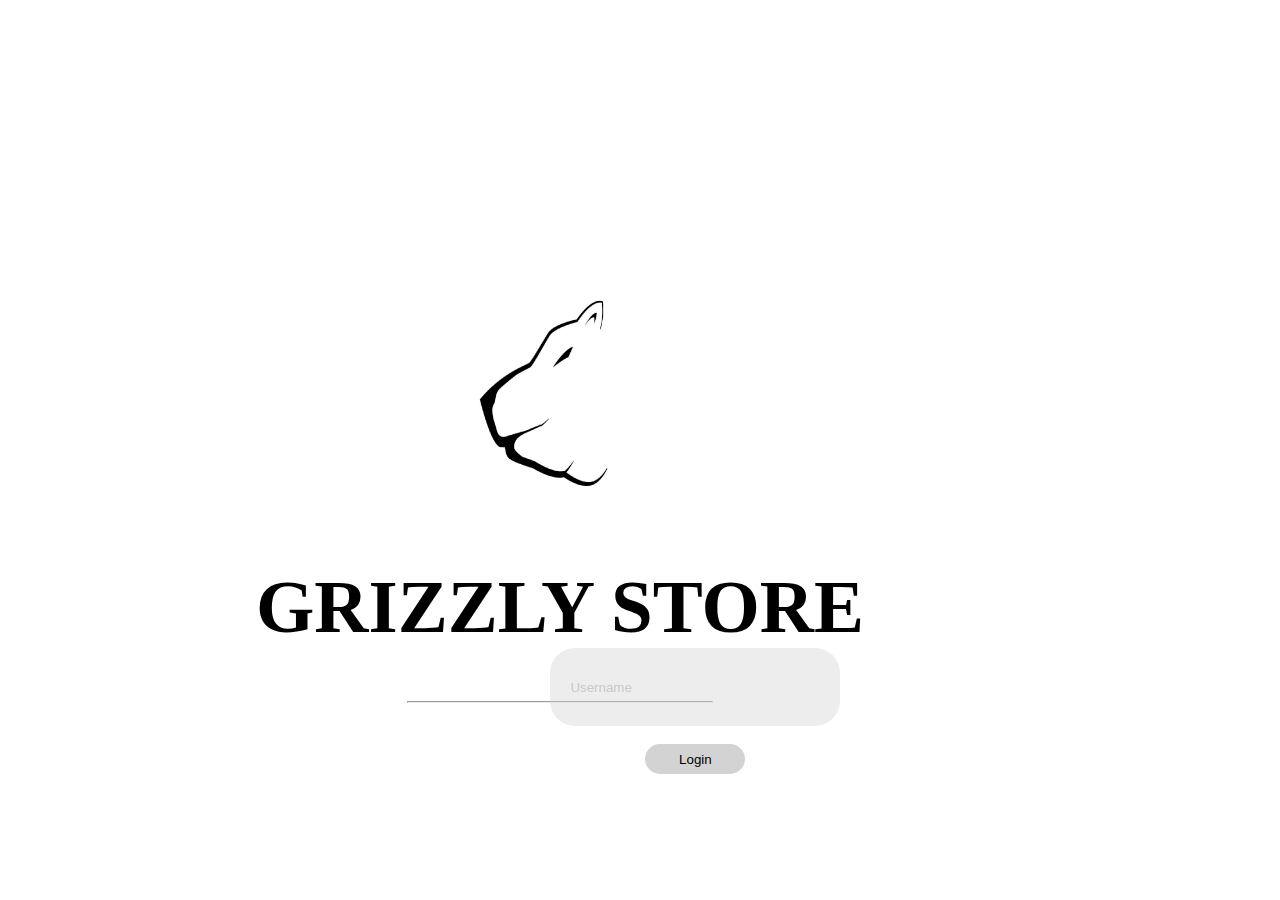
<file: grizzly-store/ui/practice/index.html>
<!Doctype html>
<html>

<head>
    <link rel="Stylesheet" href="styles\styles.css" />
    <title>Admin-Login</title>
    <meta charset="utf-8" />
    <link rel="stylesheet" href="https://stackpath.bootstrapcdn.com/bootstrap/4.2.1/css/bootstrap.min.css" integrity="sha384-GJzZqFGwb1QTTN6wy59ffF1BuGJpLSa9DkKMp0DgiMDm4iYMj70gZWKYbI706tWS"
        crossorigin="anonymous">
    <script src="https://stackpath.bootstrapcdn.com/bootstrap/4.2.1/js/bootstrap.min.js" integrity="sha384-B0UglyR+jN6CkvvICOB2joaf5I4l3gm9GU6Hc1og6Ls7i6U/mkkaduKaBhlAXv9k"
        crossorigin="anonymous"></script>
</head>

<body>
    <div class="container" align="center">
        <img id="logo" src="images\logo..jpg" />

        <h1 id="head" align="center"> GRIZZLY STORE </h1>

        <hr width="50%" />
    </div>
    <div class="position-fixed" align="center">

        <input id="ip1" type="text" align="center" name="username" placeholder="Username"></br>
        </br>
  <form method="GET" action="index1.html">
        <button id="ip" type="submit" align="center" name="login" value="Login" >Login</button>
        </form>
    </div>

</body>

</html>
</file>
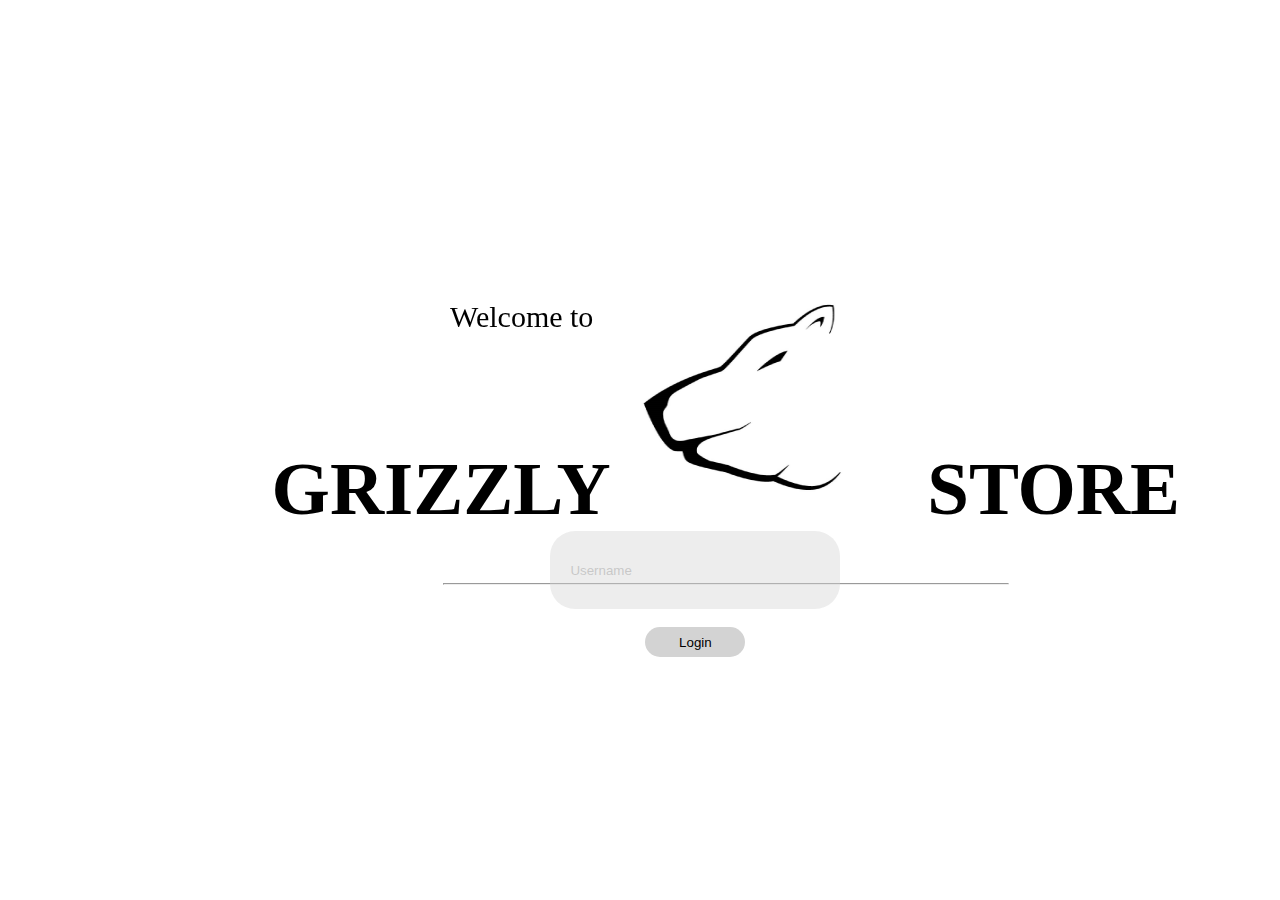
<file: grizzly-store/ui/final/finalindex.html>
<!Doctype html>
<html>

<head>
    <link rel="Stylesheet" href="styles\styles.css" />
    <title>Vendor Login</title>
    <meta charset="utf-8" />
    <link rel="stylesheet" href="https://stackpath.bootstrapcdn.com/bootstrap/4.2.1/css/bootstrap.min.css" integrity="sha384-GJzZqFGwb1QTTN6wy59ffF1BuGJpLSa9DkKMp0DgiMDm4iYMj70gZWKYbI706tWS"
        crossorigin="anonymous">
    <script src="https://stackpath.bootstrapcdn.com/bootstrap/4.2.1/js/bootstrap.min.js" integrity="sha384-B0UglyR+jN6CkvvICOB2joaf5I4l3gm9GU6Hc1og6Ls7i6U/mkkaduKaBhlAXv9k"
        crossorigin="anonymous"></script>
</head>

<body>
    <div class="container" align="center">
      
<p style="position: fixed;left: 450px;
    font-size: 30px;"> Welcome to</p>
</br>
   <h1 id="head" align="center" >GRIZZLY  <img id="logo" style="margin-top: -64px;" src="images\logo..jpg" /> STORE </h1>

        <hr width="60%" />
    </div>
    <div class="position-fixed" style="top:59%;" align="center">

        <input id="ip1" type="text" align="center" name="username" placeholder="Username"></br>
        </br>
        <a href="finalindex1.html">
        <input id="ip" type="submit" align="center" name="login" value="Login"></a>
    </div>

</body>

</html>
</file>
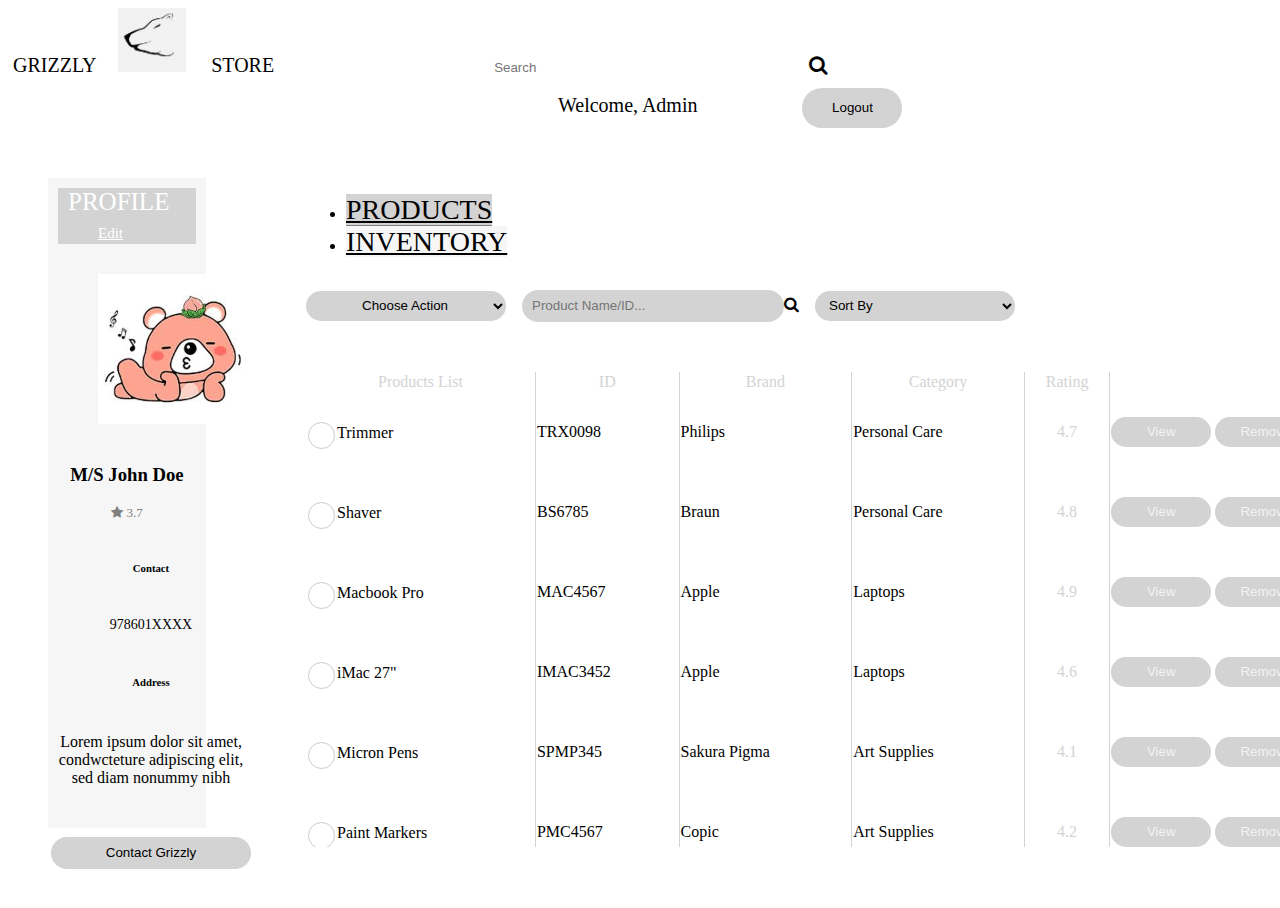
<file: grizzly-store/ui/final/finalindex1.html>
<!Doctype html>
<html>

<head>
    
    <link rel="Stylesheet" href="styles\styles.css" />
    <meta name="viewport" content="width=device-width, initial-scale=1">
    <link rel="stylesheet" href="https://cdnjs.cloudflare.com/ajax/libs/font-awesome/4.7.0/css/font-awesome.min.css">

    <link rel='stylesheet' href='https://use.fontawesome.com/releases/v5.7.0/css/all.css' integrity='sha384-lZN37f5QGtY3VHgisS14W3ExzMWZxybE1SJSEsQp9S+oqd12jhcu+A56Ebc1zFSJ'
        crossorigin='anonymous'>
    <link rel="stylesheet" href="https://stackpath.bootstrapcdn.com/bootstrap/4.2.1/css/bootstrap.min.css" integrity="sha384-GJzZqFGwb1QTTN6wy59ffF1BuGJpLSa9DkKMp0DgiMDm4iYMj70gZWKYbI706tWS"
        crossorigin="anonymous">
 <script src="https://ajax.googleapis.com/ajax/libs/jquery/3.3.1/jquery.min.js"></script>
  <script src="https://cdnjs.cloudflare.com/ajax/libs/popper.js/1.14.6/umd/popper.min.js"></script>
  <script src="https://maxcdn.bootstrapcdn.com/bootstrap/4.2.1/js/bootstrap.min.js"></script>
  <script src="https://ajax.googleapis.com/ajax/libs/jquery/3.3.1/jquery.min.js"></script>
  <script src="https://maxcdn.bootstrapcdn.com/bootstrap/3.4.0/js/bootstrap.min.js"></script>
    <title>Vendor-Add Product</title>
    <meta charset="utf-8">
</head>

<body>
 <nav class="navbar navbar-expand-lg navbar-light bg-light">
        <div class="top-nav">
            <span class="name">GRIZZLY</span>&nbsp;&nbsp;&nbsp;
            <img id="img1" src="images\Capture.JPG" alt="logo" /> &nbsp;&nbsp;&nbsp;
            <span class="name">STORE<span>&nbsp;&nbsp;&nbsp;&nbsp;&nbsp;&nbsp;&nbsp;&nbsp;&nbsp;&nbsp;&nbsp;&nbsp;&nbsp;&nbsp;&nbsp;&nbsp;&nbsp;&nbsp;&nbsp;&nbsp;
             <input type="text" class="search" placeholder="Search" name="search2"><i class="fa fa-search"></i>&nbsp;&nbsp;&nbsp;&nbsp;&nbsp;&nbsp;&nbsp;&nbsp;&nbsp;&nbsp;&nbsp;&nbsp;&nbsp;&nbsp;

         <a  class="notification">
 <i  class="fas fa-bell" style="font-size:20px; color: grey; position: relative; left: 500px;"></i>
<span class="badge"> </span>
</a>
<span style="margin-left: 550px;">Welcome, Admin</span>
<a href="finalindex.html"><input class="logot" type="submit" name="logout" value="Logout"></a>
</nav>


<section style="height: 650px;">
    <nav>
        <a class="profile">PROFILE</a>
        <a href="#" class="edit">Edit</a>

    </nav>
    <img src="images\logo.jfif" class="prf-img" alt="...">
    <article>
        </br>
        <h3 align="center">M/S John Doe</h3>
       <p align="center" style="color:grey; text-align:center;font-size:13px;"  ><span  class="fa fa-star checked" ></span>  3.7</br>
        <table  align="center">
            <tr>
                <td align="center">
                    <h6>Contact</h6>
                </td>
            </tr>
            <tr>
                <td align="center">
                    <p style="font-size:14px;">978601XXXX</p>
                </td>
            </tr>
            <tr>
                <td align="center">
                    <h6>Address</h6>
                </td>
            </tr>
            <tr>
                <td align="center">
                    <p>Lorem ipsum dolor sit amet, condwcteture adipiscing elit, sed diam nonummy nibh</p>
                </td>
            </tr>
            <tr>
                <td align="center">
                   <input type="submit" value="Contact Grizzly" style="border-radius: 45px; border:none; width:200px; height:32px;background-color:lightgrey;margin-top:30px; "/>
                </td>
            </tr>
           
        </table>
    </article>
</section>
<section class="tab" class="container-fluid">
    <ul class="nav nav-tabs" id="myTab" role="tablist">
        <li class="nav-item">
            <a class="nav-link active"   href="finalindex1.html" role="tab"  >PRODUCTS</a>
        </li>
        <li class="nav-item">
    <a class="nav-link"   href="finalindex2.html"     role="tab" >INVENTORY</a></li>
        
    </ul>
    <section class="productlist" >

        <form method="get" action="">
           
<select  style="text-align: center;" class="actionlist" >
<option >     Choose Action
    <option value="Internet Explorer">Internet Explorer
        <option value="Firefox">Firefox
            <option value="Chrome">Chrome
                <option value="Opera">Opera
                    <option value="Safari">Safari

</select>&nbsp;&nbsp;&nbsp;
<input type="text" class="actionlist" style="width: 250px; color:black;" placeholder="Product Name/ID..." name="cate-search"><i class="fa fa-search" ></i>&nbsp;&nbsp;&nbsp;

<select class="actionlist" >
    <option>Sort By</option>
    <option value="Time">Time
        <option value="Name">Name
            <option value="Date">Date 

</select>
<button type="button" class="actionlist" style=" float: right;width: 200px;height: 40px;background-color:black;color:white;">Add Product 
  </button>
</form>
<div class="scrollbar scrollbar-primary" >
  <div class="force-overflow">

    <form method="GET" action="">
   
        <table id="pro-list-table" class="table"  >
                <thead>
            <tr id="clr">
                <th><label>Products List</label></th>
                <th><label>ID</label></th>
                <th><label>Brand</label></th>
                <th><label>Category</label></th>
                <th><label id="rating">Rating</label></th>
               <th style="border-right: 0px;"></th>
            </tr>
    </thead>
            <tr>
               <td class="round"><input type="checkbox" id="checkbox" /><label for="checkbox"></label><span style="margin-left: 10px ; ">Trimmer</span></td>
                <td>TRX0098</td>
                <td>Philips</td>
                <td>Personal Care</td>
                <td id="rating">4.7</td>
                <td style="border-right: 0px;">
                    <input class="op" type="submit" name="view" value="View">
                    <input class="op" type="submit" name="logout" value="Remove"></td>
            </tr>
            <tr>
               <td class="round"><input type="checkbox" id="checkbox" /><label for="checkbox"></label><span style="margin-left: 10px ; ">Shaver</span></td>
                <td>BS6785</td>
                <td>Braun</td>
                <td>Personal Care</td>
                <td id="rating">4.8</td>
                <td style="border-right: 0px;"><input class="op" type="submit" name="view" value="View">
                    
                    <input class="op" type="submit" name="logout" value="Remove"></td>
            </tr>
            <tr>
               <td class="round"><input type="checkbox" id="checkbox" /><label for="checkbox"></label><span style="margin-left: 10px ; ">Macbook Pro</span></td>
                 <td>MAC4567</td>
                <td>Apple</td>
                <td>Laptops</td>
                <td id="rating">4.9</td>
                <td style="border-right: 0px;"><input class="op" type="submit" name="view" value="View">
                    
                    <input class="op" type="submit" name="logout" value="Remove"></td>
            </tr>
            <tr>
                <td class="round"><input type="checkbox" id="checkbox" /><label for="checkbox"></label><span style="margin-left: 10px ; ">iMac 27"</span></td>
                 <td>IMAC3452</td>
                <td>Apple</td>
                <td>Laptops</td>
                <td id="rating">4.6</td>
                <td style="border-right: 0px;"><input class="op" type="submit" name="view" value="View">
        
                    <input class="op" type="submit" name="logout" value="Remove"></td>
            </tr>
            <tr>
                <td class="round"><input type="checkbox" id="checkbox" /><label for="checkbox"></label><span style="margin-left: 10px ; ">Micron Pens</span></td>
                 <td>SPMP345</td>
                <td>Sakura Pigma</td>
                <td>Art Supplies</td>
                <td id="rating">4.1</td>
                <td style="border-right: 0px;"><input class="op" type="submit" name="view" value="View">
                    
                    <input class="op" type="submit" name="logout" value="Remove"></td>
            </tr>
            <tr>
              <td class="round"><input type="checkbox" id="checkbox" /><label for="checkbox"></label><span style="margin-left: 10px ; ">Paint Markers</span></td>
                 <td>PMC4567</td>
                <td>Copic</td>
                <td>Art Supplies</td>
                <td id="rating">4.2</td>
                <td style="border-right: 0px;"><input class="op" type="submit" name="view" value="View">
                    
                    <input class="op" type="submit" name="logout" value="Remove"></td>
            </tr>
        </table>
    </form>
</div>
</div>


</section>
</section>

</body>

</html>
</file>
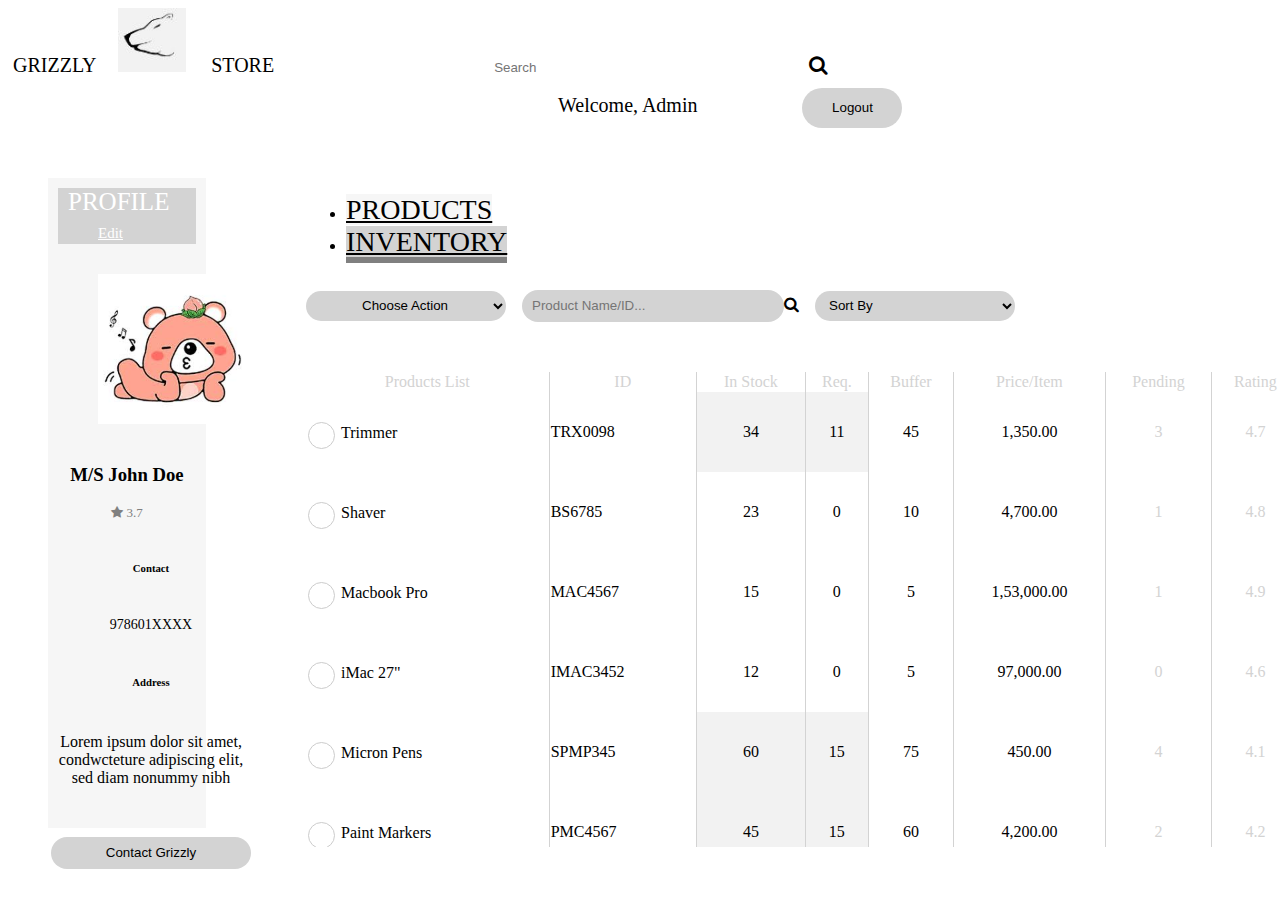
<file: grizzly-store/ui/final/finalindex2.html>
<!Doctype html>
<html>

<head>
    <link rel="Stylesheet" href="styles\styles.css" />
    <meta name="viewport" content="width=device-width, initial-scale=1">
    <link rel="stylesheet" href="https://cdnjs.cloudflare.com/ajax/libs/font-awesome/4.7.0/css/font-awesome.min.css">

    <link rel='stylesheet' href='https://use.fontawesome.com/releases/v5.7.0/css/all.css' integrity='sha384-lZN37f5QGtY3VHgisS14W3ExzMWZxybE1SJSEsQp9S+oqd12jhcu+A56Ebc1zFSJ'
        crossorigin='anonymous'>
    <link rel="stylesheet" href="https://stackpath.bootstrapcdn.com/bootstrap/4.2.1/css/bootstrap.min.css" integrity="sha384-GJzZqFGwb1QTTN6wy59ffF1BuGJpLSa9DkKMp0DgiMDm4iYMj70gZWKYbI706tWS"
        crossorigin="anonymous">
<script src="https://ajax.googleapis.com/ajax/libs/jquery/3.3.1/jquery.min.js"></script>
  <script src="https://cdnjs.cloudflare.com/ajax/libs/popper.js/1.14.6/umd/popper.min.js"></script>
  <script src="https://maxcdn.bootstrapcdn.com/bootstrap/4.2.1/js/bootstrap.min.js"></script>
  <script src="https://ajax.googleapis.com/ajax/libs/jquery/3.3.1/jquery.min.js"></script>
  <script src="https://maxcdn.bootstrapcdn.com/bootstrap/3.4.0/js/bootstrap.min.js"></script>
    <title>Vendor-Product Inventory</title>
    <meta charset="utf-8">
</head>

<body>
<nav class="navbar navbar-expand-lg navbar-light bg-light">
        <div class="top-nav">
            <span class="name">GRIZZLY</span>&nbsp;&nbsp;&nbsp;
            <img id="img1" src="images\Capture.JPG" alt="logo" /> &nbsp;&nbsp;&nbsp;
            <span class="name">STORE<span>&nbsp;&nbsp;&nbsp;&nbsp;&nbsp;&nbsp;&nbsp;&nbsp;&nbsp;&nbsp;&nbsp;&nbsp;&nbsp;&nbsp;&nbsp;&nbsp;&nbsp;&nbsp;&nbsp;&nbsp;
             <input type="text" class="search" placeholder="Search" name="search2"><i class="fa fa-search"></i>&nbsp;&nbsp;&nbsp;&nbsp;&nbsp;&nbsp;&nbsp;&nbsp;&nbsp;&nbsp;&nbsp;&nbsp;&nbsp;&nbsp;

         <a  class="notification">
 <i  class="fas fa-bell" style="font-size:20px; color: grey; position: relative; left: 500px;"></i>
<span class="badge"> </span>
</a>
<span style="margin-left: 550px;">Welcome, Admin</span>
<a href="finalindex.html"><input class="logot" type="submit" name="logout" value="Logout"></a>
</nav>

<section style="height: 650px;">
    <nav>
        <a class="profile">PROFILE</a>
        <a href="#" class="edit">Edit</a>

    </nav>
    <img src="images\logo.jfif" class="prf-img" alt="...">
    <article>
        </br>
        <h3 align="center">M/S John Doe</h3>
        <p align="center" style="color:grey; text-align:center;font-size:13px;" ><span class="fa fa-star checked"></span> 3.7</br>
<table align="center">
    <tr>
        <td align="center">
            <h6>Contact</h6>
        </td>
    </tr>
    <tr>
        <td align="center">
            <p style="font-size:14px;">978601XXXX</p>
</td>
</tr>
<tr>
    <td align="center">
        <h6>Address</h6>
    </td>
</tr>
<tr>
    <td align="center">
        <p>Lorem ipsum dolor sit amet, condwcteture adipiscing elit, sed diam nonummy nibh</p>
    </td>
</tr>
<tr>
    <td align="center">
        <input type="submit" value="Contact Grizzly" style="border-radius: 45px; border:none; width:200px; height:32px;background-color:lightgrey;margin-top:30px; "/>
</td>
</tr>

</table>
</article>
</section>
<section class="tab" class="container-fluid">
    <ul class="nav nav-tabs" id="myTab" role="tablist">
        <li class="nav-item">
            <a class="nav-link " href="finalindex1.html" role="tab" >PRODUCTS</a>
        </li>
        <li class="nav-item ">
            <a class="nav-link active"  href="finalindex2.html" role="tab">INVENTORY</a>
        </li>

    </ul>
    <section class="productlist">

        <form method="get" action="">
         <select  style="text-align: center;" class="actionlist" >
<option >     Choose Action
    <option value="Internet Explorer">Internet Explorer
        <option value="Firefox">Firefox
            <option value="Chrome">Chrome
                <option value="Opera">Opera
                    <option value="Safari">Safari

</select>&nbsp;&nbsp;&nbsp;
<input type="text" class="actionlist" style="width: 250px; color:black;" placeholder="Product Name/ID..." name="cate-search"><i class="fa fa-search" ></i>&nbsp;&nbsp;&nbsp;

<select class="actionlist" >
    <option>Sort By</option>
    <option value="Time">Time
        <option value="Name">Name
            <option value="Date">Date 

</select>
</form>
<div class="scrollbar scrollbar-primary" >
  <div class="force-overflow">
        <form method="GET" action="">

            <table id="pro-list-table" class="table" >
                <thead>
                    <tr id="clr">
                        <th><label>Products List</label></th>
                        <th><label>ID</label></th>
                        <th><label>In Stock</label></th>
                        <th><label>Req.</label></th>
                        <th><label>Buffer</label></th>
                        <th><label>Price/Item</label></th>
                        <th><label>Pending</label></th>
                        <th><label id="rating">Rating</label></th>
                        <th style="border-right: 0px;"></th>
                    </tr>
                </thead>
                <tbody>
                    <tr>
                        <td class="round">
 
    <input type="checkbox" id="checkbox" />
    <label for="checkbox"></label>
 
<span style="margin-left: 10px ; ">Trimmer</span>
                        </td>
                        <td>TRX0098</td>
                        <td style="background-color: #f2f2f2;" id="cen">34</td>
<td style="background-color: #f2f2f2;" id="cen">11</td>
<td id="cen">45</td>
<td id="cen">1,350.00</td>
<td id="rating">3</td>
<td id="rating">4.7</td>
<td  style="border-right: 0px;">
    <input class="op" type="submit" name="manage" value="Manage" style="color: grey;">
</td>
</tr>
<tr>
     <td class="round">
 
    <input type="checkbox" id="checkbox1" />
    <label for="checkbox1"></label>
 
<span style="margin-left: 10px ; ">Shaver</span>
    <td>BS6785</td>
    <td id="cen">23</td>
    <td id="cen">0</td>
    <td id="cen">10</td>
    <td id="cen">4,700.00</td>
    <td id="rating">1</td>
    <td id="rating">4.8</td>
    <td  style="border-right: 0px;">
        <input class="op" type="submit" name="manage" value="Manage" style="color: grey;"></td>
</tr>
<tr>
    <td class="round">
 
    <input type="checkbox" id="checkbox2" />
    <label for="checkbox2"></label>
 
<span style="margin-left: 10px ; ">Macbook Pro</span>
    <td>MAC4567</td>
    <td id="cen">15</td>
    <td id="cen">0</td>
    <td id="cen">5</td>
    <td id="cen">1,53,000.00</td>
    <td id="rating">1</td>
    <td id="rating">4.9</td>
    <td style="border-right: 0px;">
        <input class="op" type="submit" name="manage" value="Manage" style="color: grey;"></td>
</tr>
<tr>
     <td class="round">
 
    <input type="checkbox" id="checkbox3" />
    <label for="checkbox3"></label>
 
<span style="margin-left: 10px ; ">iMac 27"</span></td>
    <td>IMAC3452</td>
    <td id="cen">12</td>
    <td id="cen">0</td>
    <td id="cen">5</td>
    <td id="cen">97,000.00</td>
    <td id="rating">0</td>
    <td id="rating">4.6</td>
    <td style="border-right: 0px;">
        <input class="op" type="submit" name="manage" value="Manage" style="color: grey;"></td>
</tr>

<tr>
    <td class="round">
 
    <input type="checkbox" id="checkbox4" />
    <label for="checkbox4"></label>
 
<span style="margin-left: 10px ; ">Micron Pens</span></td>
    <td>SPMP345</td>
    <td style="background-color: #f2f2f2;" id="cen">60</td>
<td style="background-color: #f2f2f2;" id="cen">15</td>
<td id="cen">75</td>
<td id="cen">450.00</td>
<td id="rating">4</td>
<td id="rating">4.1</td>
<td style="border-right: 0px;">
    <input class="op" type="submit" name="manage" value="Manage" style="color: grey;"></td>
</tr>
<tr>
    <td class="round">
 
    <input type="checkbox" id="checkbox5" />
    <label for="checkbox5"></label>
 
<span style="margin-left: 10px ; ">Paint Markers</span></td>
    <td>PMC4567</td>
    <td style="background-color: #f2f2f2;" id="cen">45</td>
<td style="background-color: #f2f2f2;" id="cen">15</td>
<td id="cen">60</td>
<td id="cen">4,200.00</td>
<td id="rating">2</td>
<td id="rating">4.2</td>
<td style="border-right: 0px;">
    <input class="op" type="submit" name="manage" value="Manage" style="color: grey;"></td>
</tr>

</tbody>
</table>
</form>
</div>
</div>

</section>
</section>

</body>

</html>
</file>
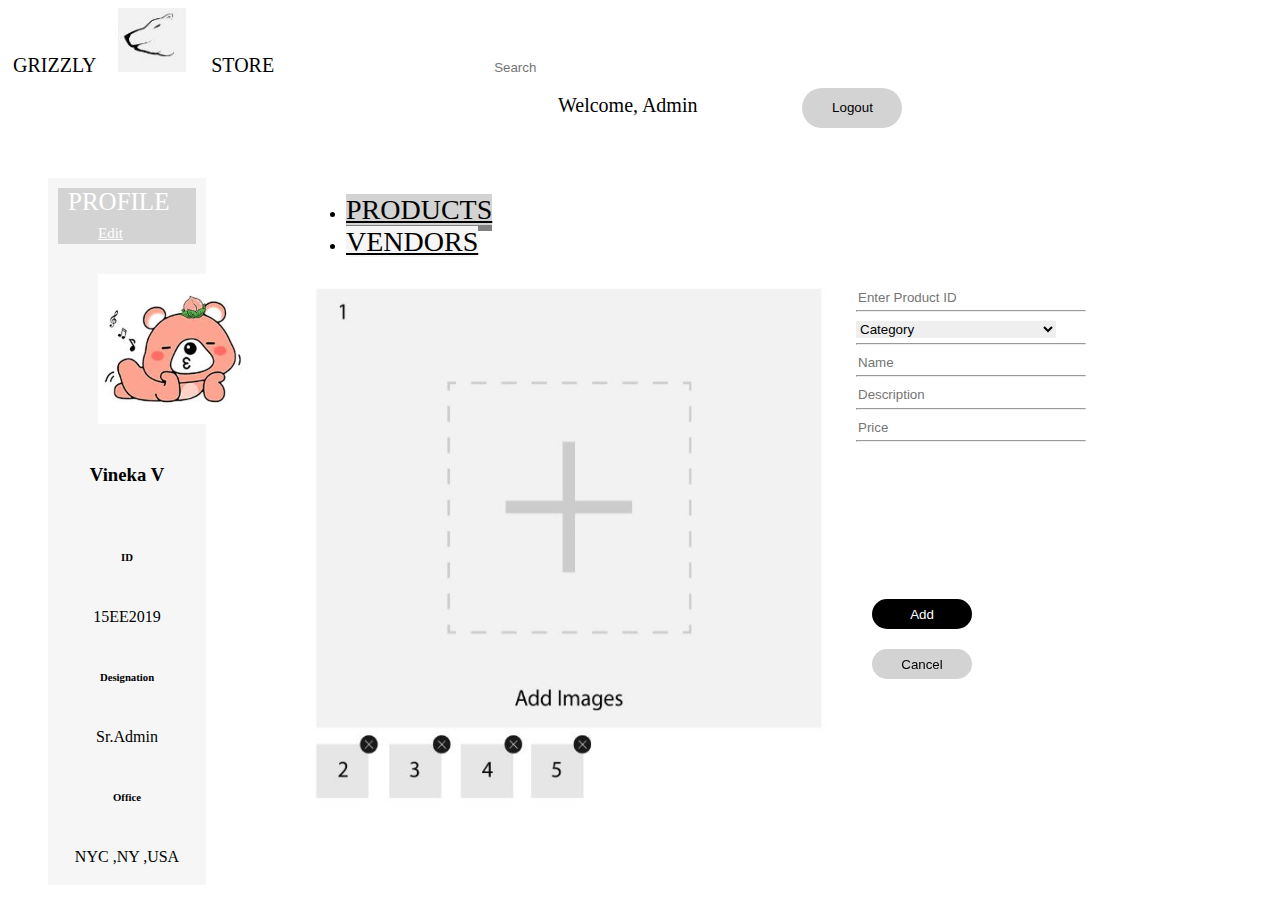
<file: grizzly-store/ui/practice/index1.html>
<!Doctype html>
<html>

<head>
    <link rel="Stylesheet" href="styles\styles.css" />
    <meta name="viewport" content="width=device-width, initial-scale=1">
   
   
    <link rel="stylesheet" href="https://stackpath.bootstrapcdn.com/bootstrap/4.2.1/css/bootstrap.min.css" integrity="sha384-GJzZqFGwb1QTTN6wy59ffF1BuGJpLSa9DkKMp0DgiMDm4iYMj70gZWKYbI706tWS"
        crossorigin="anonymous">
    <script src="https://stackpath.bootstrapcdn.com/bootstrap/4.2.1/js/bootstrap.min.js" integrity="sha384-B0UglyR+jN6CkvvICOB2joaf5I4l3gm9GU6Hc1og6Ls7i6U/mkkaduKaBhlAXv9k"
        crossorigin="anonymous"></script>
        <script src="https://ajax.googleapis.com/ajax/libs/jquery/3.3.1/jquery.min.js"></script>
    <script src="https://cdnjs.cloudflare.com/ajax/libs/popper.js/1.14.6/umd/popper.min.js"></script>
    <script src="https://maxcdn.bootstrapcdn.com/bootstrap/4.2.1/js/bootstrap.min.js"></script>
    <script src="https://ajax.googleapis.com/ajax/libs/jquery/3.3.1/jquery.min.js"></script>
    <script src="https://maxcdn.bootstrapcdn.com/bootstrap/3.4.0/js/bootstrap.min.js"></script>
    <link rel='stylesheet' href='https://use.fontawesome.com/releases/v5.7.0/css/all.css' integrity='sha384-lZN37f5QGtY3VHgisS14W3ExzMWZxybE1SJSEsQp9S+oqd12jhcu+A56Ebc1zFSJ'
        crossorigin='anonymous'>
    <link rel="stylesheet" href="https://stackpath.bootstrapcdn.com/bootstrap/4.2.1/css/bootstrap.min.css" integrity="sha384-GJzZqFGwb1QTTN6wy59ffF1BuGJpLSa9DkKMp0DgiMDm4iYMj70gZWKYbI706tWS"
        crossorigin="anonymous">
    <title>Admin-Add Product</title>
    <meta charset="utf-8">
</head>

<body>

    <nav class="navbar navbar-expand-lg navbar-light bg-light">
        <div class="top-nav">
            <span class="name">GRIZZLY</span>&nbsp;&nbsp;&nbsp;
            <img id="img1" src="images\Capture.JPG" alt="logo" /> &nbsp;&nbsp;&nbsp;
            <span class="name">STORE<span>&nbsp;&nbsp;&nbsp;&nbsp;&nbsp;&nbsp;&nbsp;&nbsp;&nbsp;&nbsp;&nbsp;&nbsp;&nbsp;&nbsp;&nbsp;&nbsp;&nbsp;&nbsp;&nbsp;&nbsp;
     <input type="text" class="search" placeholder="Search" name="search2"><i class="fa fa-search" style="background-color: white;"></i>&nbsp;&nbsp;&nbsp;&nbsp;&nbsp;&nbsp;&nbsp;&nbsp;&nbsp;&nbsp;&nbsp;&nbsp;&nbsp;&nbsp;

         <a  class="notification">
 <i  class="fa fa-bell" style="font-size:20px; color: grey; position: relative; left: 500px;"></i>
<span class="badge"> </span>
</a>
<span style="margin-left: 550px;">Welcome, Admin</span>
<a href="index.html" >
    <input class="logot" type="submit" name="logout" value="Logout" />
</a>
</nav>

<section>
    <nav>
        <a class="profile">PROFILE</a>
        <a href="#" class="edit">Edit</a>

    </nav>
    <img src="images\logo.jfif" class="prf-img" alt="...">
    <article>
        </br>
        <h3 align="center">Vineka V</h3>
        </br>
        <table align="center">
            <tr>
                <td align="center">
                    <h6>ID</h6>
                </td>
            </tr>
            <tr>
                <td align="center">
                    <p>15EE2019</p>
                </td>
            </tr>
            <tr>
                <td align="center">
                    <h6>Designation</h6>
                </td>
            </tr>
            <tr>
                <td align="center">
                    <p>Sr.Admin</p>
                </td>
            </tr>
            <tr>
                <td align="center">
                    <h6>Office</h6>
                </td>
            </tr>
            <tr>
                <td align="center">
                    <p>NYC ,NY ,USA</p>
                </td>
            </tr>
        </table>
    </article>
</section>
<section class="tab" class="container-fluid">
    <ul class="nav nav-tabs" id="myTab" role="tablist">
        <li class="nav-item">
            <a class="nav-link active" id="home-tab" data-toggle="tab" href="#home" role="tab" aria-controls="home" aria-selected="true">PRODUCTS</a>
        </li>
        <li class="nav-item">
            <a class="nav-link" id="profile-tab" data-toggle="tab" href="#profile" role="tab" aria-controls="profile" aria-selected="false">VENDORS</a>
        </li>
    </ul>
    <section class="product">   
        <img style="width: 520px; height: 520px;" src="images\addimage.JPG"  />  
    </section>
     <section class="enterdetails" >
       <form method="GET" action="index2.html">
              <input class="ent" type="text" name="pro-id" color="black" placeholder="Enter Product ID" /><hr class="line"  >
         
  <select class="ent" style="overflow: scroll;">
      <option style="color: lightgrey;">Category</option>
        <option value="Electronics">Electronics</option>
    <option value="Appliances">Appliances
    <option value="Healthcare">Healthcare
    <option value="Furniture">Furniture
    <option value="Automobile">Automobile
    <option value="Cloths">Cloths
  </select><hr class="line"  >
  <input class="ent" type="text" name="pro-id" color="black" placeholder="Name" /><hr class="line"  >
  <input class="ent" type="text" name="Description" color="black" placeholder="Description" /><hr class="line"  >
  <input class="ent" type="text" name="pro-id" color="black" placeholder="Price" /><hr class="line"  >

     </section>
     <section class="option" >
         
         <input class="add" type="submit" name="add" value="Add">
        <input class="cancel" type="reset" name="cancel" value="Cancel" color="black">
     </form>
     </section>
</section>
</body>

</html>
</file>
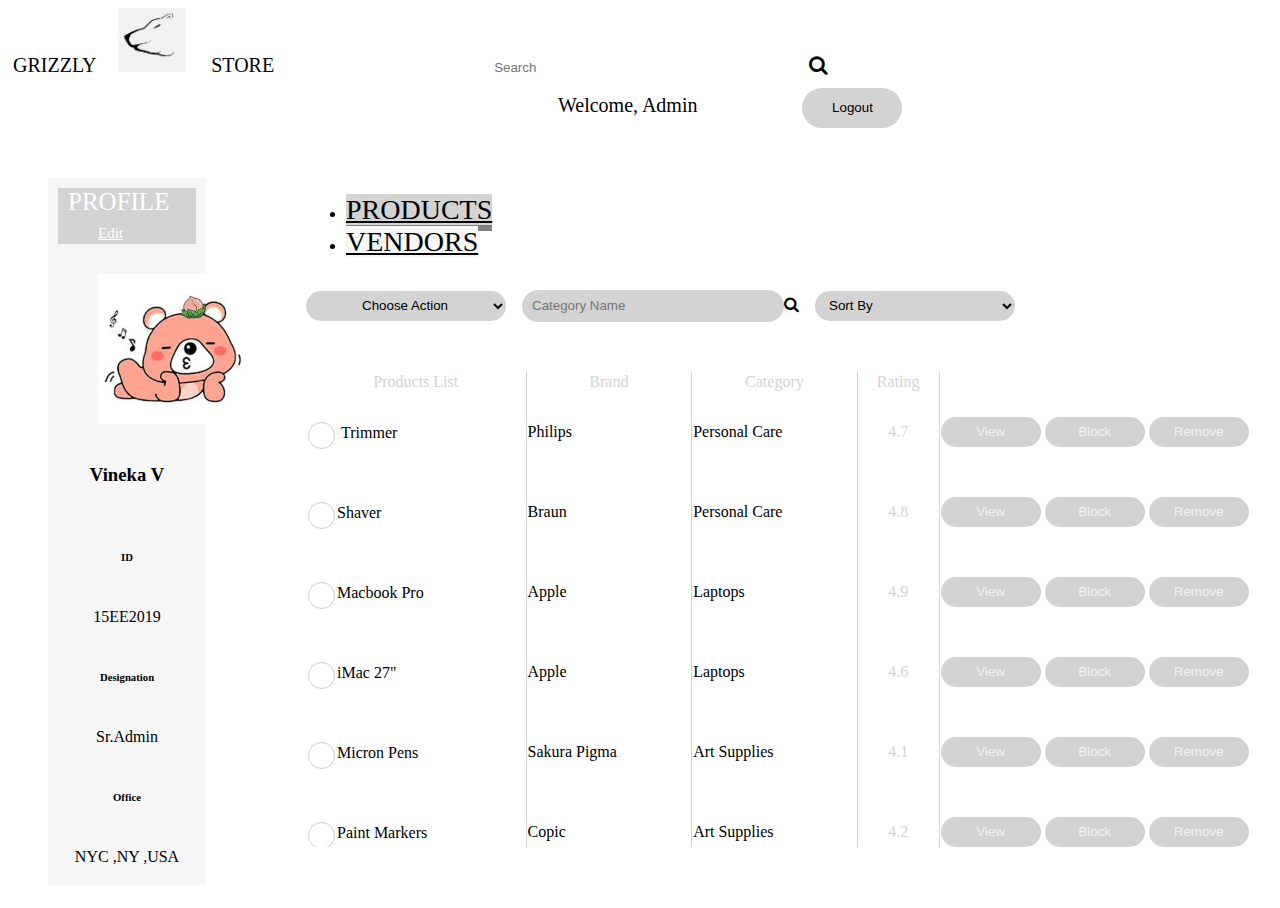
<file: grizzly-store/ui/practice/index2.html>
<!Doctype html>
<html>

<head>
    <link rel="Stylesheet" href="styles\styles.css" />
    <meta name="viewport" content="width=device-width, initial-scale=1">
    <link rel="stylesheet" href="https://cdnjs.cloudflare.com/ajax/libs/font-awesome/4.7.0/css/font-awesome.min.css">

    <link rel='stylesheet' href='https://use.fontawesome.com/releases/v5.7.0/css/all.css' integrity='sha384-lZN37f5QGtY3VHgisS14W3ExzMWZxybE1SJSEsQp9S+oqd12jhcu+A56Ebc1zFSJ'
        crossorigin='anonymous'>
    <link rel="stylesheet" href="https://stackpath.bootstrapcdn.com/bootstrap/4.2.1/css/bootstrap.min.css" integrity="sha384-GJzZqFGwb1QTTN6wy59ffF1BuGJpLSa9DkKMp0DgiMDm4iYMj70gZWKYbI706tWS"
        crossorigin="anonymous">
   <script src="https://ajax.googleapis.com/ajax/libs/jquery/3.3.1/jquery.min.js"></script>
  <script src="https://cdnjs.cloudflare.com/ajax/libs/popper.js/1.14.6/umd/popper.min.js"></script>
  <script src="https://maxcdn.bootstrapcdn.com/bootstrap/4.2.1/js/bootstrap.min.js"></script>
  <script src="https://ajax.googleapis.com/ajax/libs/jquery/3.3.1/jquery.min.js"></script>
  <script src="https://maxcdn.bootstrapcdn.com/bootstrap/3.4.0/js/bootstrap.min.js"></script>
    <title>Admin-List Products</title>
    <meta charset="utf-8">
</head>

<body>

    <nav class="navbar navbar-expand-lg navbar-light bg-light">
        <div class="top-nav">
            <span class="name">GRIZZLY</span>&nbsp;&nbsp;&nbsp;
            <img id="img1" src="images\Capture.JPG" alt="logo" /> &nbsp;&nbsp;&nbsp;
            <span class="name">STORE<span>&nbsp;&nbsp;&nbsp;&nbsp;&nbsp;&nbsp;&nbsp;&nbsp;&nbsp;&nbsp;&nbsp;&nbsp;&nbsp;&nbsp;&nbsp;&nbsp;&nbsp;&nbsp;&nbsp;&nbsp;
             <input type="text" class="search" placeholder="Search" name="search2"><i class="fa fa-search"></i>&nbsp;&nbsp;&nbsp;&nbsp;&nbsp;&nbsp;&nbsp;&nbsp;&nbsp;&nbsp;&nbsp;&nbsp;&nbsp;&nbsp;

         <a  class="notification">
 <i  class='fas fa-bell' style='font-size:20px; color: grey; position: relative; left: 500px;'></i>
<span class="badge"> </span>
</a>
<span style="margin-left: 550px;">Welcome, Admin</span>
<a href="index.html"><input class="logot" type="submit" name="logout" value="Logout"></a>
</nav>

<section>
    <nav>
        <a class="profile">PROFILE</a>
        <a href="#" class="edit">Edit</a>

    </nav>
    <img src="images\logo.jfif" class="prf-img" alt="...">
    <article>
        </br>
        <h3 align="center">Vineka V</h3>
        </br>
        <table align="center">
            <tr>
                <td align="center">
                    <h6>ID</h6>
                </td>
            </tr>
            <tr>
                <td align="center">
                    <p>15EE2019</p>
                </td>
            </tr>
            <tr>
                <td align="center">
                    <h6>Designation</h6>
                </td>
            </tr>
            <tr>
                <td align="center">
                    <p>Sr.Admin</p>
                </td>
            </tr>
            <tr>
                <td align="center">
                    <h6>Office</h6>
                </td>
            </tr>
            <tr>
                <td align="center">
                    <p>NYC ,NY ,USA</p>
                </td>
            </tr>
        </table>
    </article>
</section>
<section class="tab" class="container-fluid">
    <ul class="nav nav-tabs" id="myTab" role="tablist">
        <li class="nav-item">
            <a class="nav-link active" id="home-tab" data-toggle="tab" href="#home" role="tab" aria-controls="home" aria-selected="true">PRODUCTS</a>
        </li>
        <li class="nav-item">
            <a class="nav-link" id="profile-tab" data-toggle="tab" href="#profile" role="tab" aria-controls="profile" aria-selected="false">VENDORS</a>
        </li>
    </ul>
    <section class="productlist" >

        <form method="get" action="">
           
<select  style="text-align: center;" class="actionlist" >
<option >     Choose Action
    <option value="Internet Explorer">Internet Explorer
        <option value="Firefox">Firefox
            <option value="Chrome">Chrome
                <option value="Opera">Opera
                    <option value="Safari">Safari

</select>&nbsp;&nbsp;&nbsp;
<input type="text" class="actionlist" style="width: 250px; color:black;" placeholder="Category Name" name="cate-search"><i class="fa fa-search" ></i>&nbsp;&nbsp;&nbsp;

<select class="actionlist" >
    <option>Sort By</option>
    <option value="Time">Time
        <option value="Name">Name
            <option value="Date">Date 

</select>
<button type="button" class="actionlist" style=" float: right;width: 200px;height: 40px;background-color:black;color:white;">Add Product 
  </button>
</form>

<div class="scrollbar scrollbar-primary" >
  <div class="force-overflow">
    <form method="GET" action="index3.html">
   
        <table id="pro-list-table" class="table"  >
                <thead>
            <tr id="clr">
                <th><label>Products List</label></th>
                <th><label>Brand</label></th>
                <th><label>Category</label></th>
                <th><label id="rating">Rating</label></th>
               <th style="border-right: 0px;"></th>
            </tr>
    </thead>
            <tr>
               <td class="round">
 
    <input type="checkbox" id="checkbox" />
    <label for="checkbox"></label>
 
<span style="margin-left: 10px ; ">Trimmer</span>
                <td>Philips</td>
                <td>Personal Care</td>
                <td id="rating">4.7</td>
                <td style="border-right: 0px;">
                    <input class="op" type="submit" name="view" value="View">
                    <input class="op" type="submit" name="logout" value="Block">
                    <input class="op" type="submit" name="logout" value="Remove"></td>
            </tr>
            <tr>
               <td class="round"><input type="checkbox" id="checkbox" /><label for="checkbox"></label><span style="margin-left: 10px ; ">Shaver</span></td>
                <td>Braun</td>
                <td>Personal Care</td>
                <td id="rating">4.8</td>
                <td style="border-right: 0px;">
                    <input class="op" type="submit" name="view" value="View">
                    <input class="op" type="submit" name="logout" value="Block">
                    <input class="op" type="submit" name="logout" value="Remove"></td>
            </tr>
            <tr>
               <td class="round"><input type="checkbox" id="checkbox" /><label for="checkbox"></label><span style="margin-left: 10px ; ">Macbook Pro</span></td>
                <td>Apple</td>
                <td>Laptops</td>
                <td id="rating">4.9</td>
                <td style="border-right: 0px;">
                    <input class="op" type="submit" name="view" value="View">
                    <input class="op" type="submit" name="logout" value="Block">
                    <input class="op" type="submit" name="logout" value="Remove"></td>
            </tr>
            <tr>
                <td class="round"><input type="checkbox" id="checkbox" /><label for="checkbox"></label><span style="margin-left: 10px ; ">iMac 27"</span></td>
                <td>Apple</td>
                <td>Laptops</td>
                <td id="rating">4.6</td>
                <td style="border-right: 0px;">
                    <input class="op" type="submit" name="view" value="View">
                    <input class="op" type="submit" name="logout" value="Block">
                    <input class="op" type="submit" name="logout" value="Remove"></td>
            </tr>
            <tr>
                <td class="round"><input type="checkbox" id="checkbox" /><label for="checkbox"></label><span style="margin-left: 10px ; ">Micron Pens</span></td>
                <td>Sakura Pigma</td>
                <td>Art Supplies</td>
                <td id="rating">4.1</td>
                <td style="border-right: 0px;">
                    <input class="op" type="submit" name="view" value="View">
                    <input class="op" type="submit" name="logout" value="Block">
                    <input class="op" type="submit" name="logout" value="Remove"></td>
            </tr>
            <tr>
                <td class="round"><input type="checkbox" id="checkbox" /><label for="checkbox"></label><span style="margin-left: 10px ; ">Paint Markers</span></td>
                <td>Copic</td>
                <td>Art Supplies</td>
                <td id="rating">4.2</td>
                <td style="border-right: 0px;">
                    <input class="op" type="submit" name="view" value="View">
                    <input class="op" type="submit" name="logout" value="Block">
                    <input class="op" type="submit" name="logout" value="Remove"></td>
            </tr>
        </table>
    </form>
    </div>
</div>



</section>
</section>

</body>

</html>
</file>
